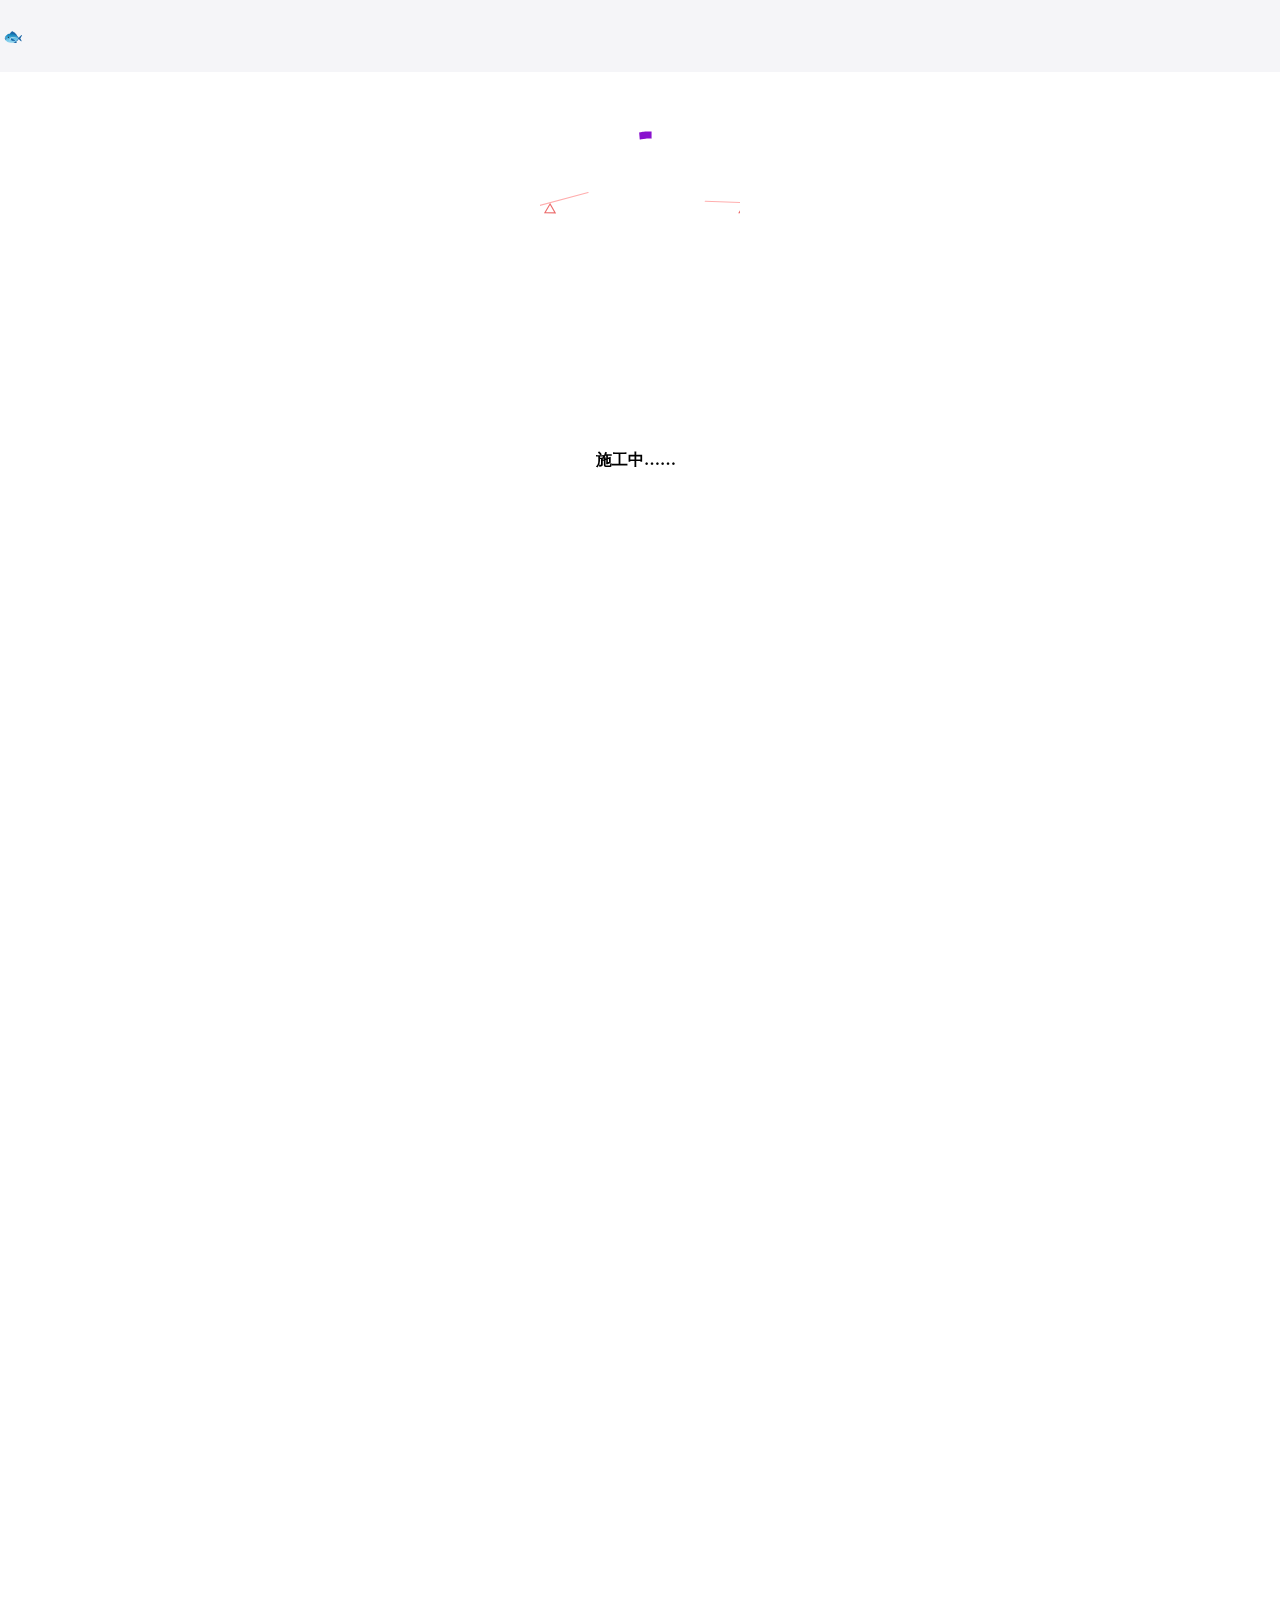
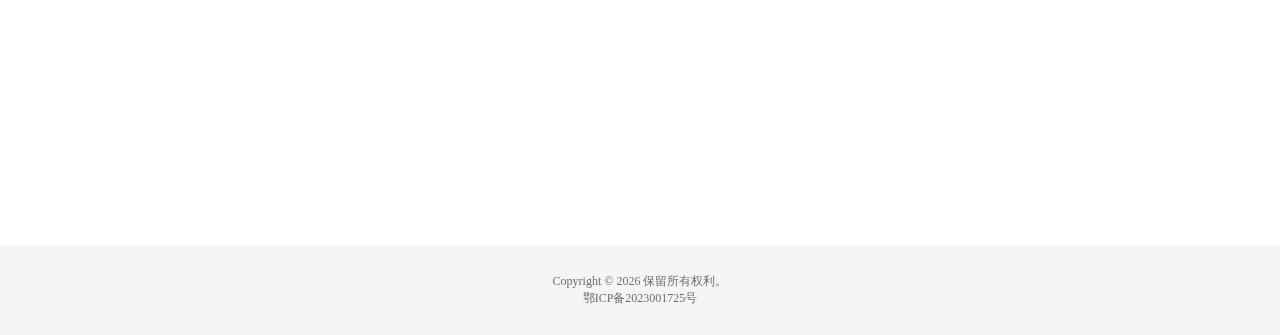
<file: index.html>
<!DOCTYPE html>
<html lang="zh">
  <head>
    <meta charset="UTF-8" />
    <meta http-equiv="X-UA-Compatible" content="IE=edge" />
    <meta name="viewport" content="width=device-width, initial-scale=1.0" />
    <link rel="icon" href="./favicon.svg" />
    <link rel="shortcut icon" href="./favicon.svg" />
    <link rel="apple-touch-icon" href="./favicon.svg" />
    <link rel="stylesheet" href="./style.css" />
    <title>☝️🐟</title>
  </head>
  <body>
    <div id="app">
      <header class="header_bg">
        <div class="logo">
          <span class="l-logo">🐟</span>
        </div>
      </header>
      <main class="body_bg">
        <section>
          <!-- 首页动画 -->
          <div class="lottie_ani" ref="lottieContainer"></div>
          <!-- Tips -->
          <div
            id="container"
            tg-name="scroll"
            tg-from="0"
            tg-to="100"
            tg-step="2"
            tg-edge="inset"
          >
            <div class="sticky">
              <span class="doing">施工中……</span>
              <span class="doing">很～慢～哒</span>
            </div>
          </div>
          <!-- 内容卡片 -->
        </section>
        <section>
          <div class="g-wrap">
            <div class="text">
              <span>
                今天阳光明媚，微风轻拂，气温宜人，让人心情愉悦。
                适合外出活动，呼吸新鲜空气，感受自然的美好，
                或者在户外找个舒适的角落，晒晒太阳，读读书，度过一个悠闲的午后。
              </span>
              <div class="bg"></div>
            </div>
          </div>
        </section>
      </main>
      <footer class="footer_bg">
        <span>Copyright © {{ getYear }} 保留所有权利。 </span>
        <a href="https://beian.miit.gov.cn/#/home">
          <span> 鄂ICP备2023001725号 </span>
        </a>
      </footer>
    </div>
  </body>
  <!-- 滚动ani -->
  <script src="./Js/trigger.js"></script>
  <script src="./Js/ScrollTrigger.min.js"></script>
  <script src="./Js/gsap.min.js"></script>
  <script src="./Js/lottie.js"></script>
  <script src="./Js/vue.js"></script>
  <script>
    const { createApp, mount, ref } = Vue;

    createApp({
      data() {
        return {
          message: "Hello Vue!",
          lottieUrl: "./assets/loadblock.json",
          animation: null,
        };
      },
      mounted() {
        this.loadLottie(this.lottieUrl);
        gsap.registerPlugin(ScrollTrigger);
        gsap
          .timeline({
            scrollTrigger: {
              trigger: ".g-wrap",
              start: "top bottom",
              end: "bottom 1%",
              scrub: 1,
            },
          })
          .fromTo(".bg", { y: "0%" }, { y: "-75%" }, 0);
      },
      methods: {
        loadLottie(url) {
          lottie.loadAnimation({
            container: this.$refs.lottieContainer,
            renderer: "canvas",
            loop: true,
            autoplay: true,
            path: url,
          });
        },
      },
      // 计算属性
      computed: {
        // 获取当前年份
        getYear() {
          const date = new Date();
          if (date) {
            return date.getFullYear();
          }
          return null;
        },
      },
    }).mount("#app");
  </script>
</html>
</file>
<file: style.css>
* {
  padding: 0;
  margin: 0;
}
:root {
  transition: color 300ms, background-color 300ms;
  color-scheme: light dark;
}
.header_bg {
  width: 100%;
  height: 8vh;
  box-sizing: border-box;
  padding: 5px 3px;
  display: flex;
  align-items: center;
  position: sticky;
  top: 0;
  z-index: 9;
  -webkit-backdrop-filter: saturate(180%) blur(20px);
  backdrop-filter: saturate(180%) blur(20px);
}

.l-logo {
  display: inline-block;
  transition: transform 0.8s ease;
}
.l-logo:hover {
  transform: rotate(10deg) translateX(-25px);
}

.body_bg {
  width: 100%;
  /* height: 90vh; */
  position: relative;
  z-index: 1;
}

.lottie_ani {
  width: 100%;
  height: 200px;
}

#container {
  --scroll: 0;
  height: 105vh;
  margin-top: calc(-1 * (200px + 8vh));
}
.sticky {
  height: 100vh;
  position: sticky;
  top: 0;
  display: flex;
  justify-content: center;
  align-items: center;
}

.sticky span {
  font-weight: bold;
  position: absolute;
  clip-path: polygon(
    0% 0%,
    100% 0%,
    100% calc((100 - var(--scroll)) * 1%),
    0% calc((100 - var(--scroll)) * 1%)
  );
}

.sticky span:nth-child(2) {
  clip-path: polygon(
    0% calc((100 - var(--scroll)) * 1%),
    100% calc((100 - var(--scroll)) * 1%),
    100% 100%,
    0% 100%
  );
}

.g-wrap {
  position: sticky;
  top: 0;
  left: 0;
  display: flex;
  width: 100vw;
  height: 100vh;
  background: var(--bg-mode);
}

.bg {
  position: absolute;
  top: 0;
  left: 0;
  right: 0;
  width: 100%;
  height: 400%;
  background: linear-gradient(
    -3deg,
    var(--bg-mode),
    var(--bg-mode) 25%,
    #9fe7a3 30%,
    #f0d6ba 50%,
    #ffd3b6 70%,
    var(--bg-mode) 75%,
    var(--bg-mode)
  );

  z-index: 1;
  mix-blend-mode: darken;
}
.text { 
  position: relative;
  margin: auto 20px;
  font-size: 28px;
  line-height: 1.5;
  padding: 0 20px;
  overflow: hidden;
  color: rgb(255,255,255);
}

.footer_bg {
  width: 100%;
  min-height: 10vh;
  display: flex;
  flex-direction: column;
  justify-content: center;
  align-items: center;
  box-sizing: border-box;
  padding: 10px 0;
  font-size: 12px;
  position: relative;
  z-index: 8;
}
.footer_bg a {
  text-decoration: none;
  color: inherit;
}
@media (prefers-color-scheme: light) {
  :root {
    --mode: #f5f5f7;
  }
  html {
    background-color: #f5f5f7;
  }
  .body_bg {
    background-color: #ffffff;
  }
  .header_bg {
    background-color: rgb(245 245 247 / 0.8);
  }
  .footer_bg {
    background-color: #f5f5f7;
    color: #6e6e73;
  }
}
@media (prefers-color-scheme: dark) {
  :root {
    --bg-mode: #202020;
  }
  html {
    background-color: #181819;
  }
  .body_bg {
    background-color: #202020;
  }
  .header_bg {
    background-color: rgb(22 22 23 / 0.8);
  }
  .footer_bg {
    background-color: #454545;
  }
}
.doing {
  cursor: default;
  position: absolute;
  left: 50%;
  top: 50%;
  margin-left: -44px;
}
</file>
